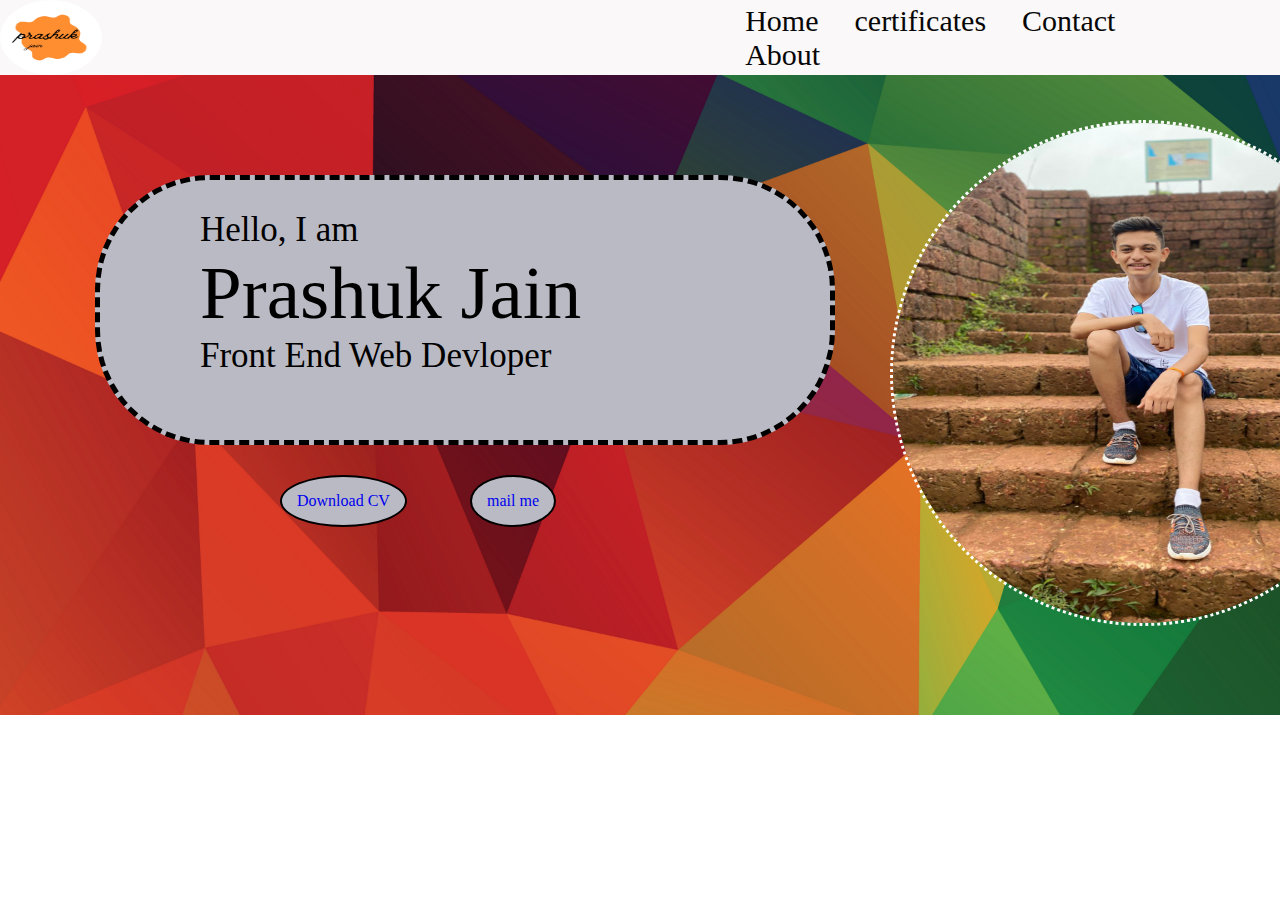
<file: index.html>
<!DOCTYPE html>
<html>

<head>
    <meta charset="UTF-8" />
    <meta http-equiv="X-UA-Compatible" content="IE=edge" />
    <meta name="viewport" content="width=device-width, initial-scale=1.0" />
    <title>home</title>
    <link rel="stylesheet" href="main.css" />
    <link rel="shortcut icon" href="fav.png" type="image/x-icon">
</head>

<body>

    <div class="navbar">

        <img class="logo" src="logos/pj.png" alt="logo">

        <ul>
            <li><a href="#home">Home</a></li>
            <li><a href="certificates.html">certificates</a></li>
            <li><a href="contactme.html">Contact</a></li>
            <li><a href="about.html">About</a></li>
        </ul>

    </div >

    <div class="content">

        <div class="introduction">
            <div class="hello">
                Hello, I am 
            </div>
            <div class="name">
                Prashuk Jain
            </div>
            <div class="post">
                Front End Web Devloper 
            </div>  
        </div>

        <!-- <div class="image"> -->
            <img  class="image" src="myphoto.jpeg" alt="my photo">
        <!-- </div> -->

        <div >
            <a class="link1" href="#" download="cv.docx" >Download CV</a>
            <a class="link2" href="mailto: 29jainprashuk@gmail.com">mail me</a>
        </div>
    </div>

</body>

</html>
</file>
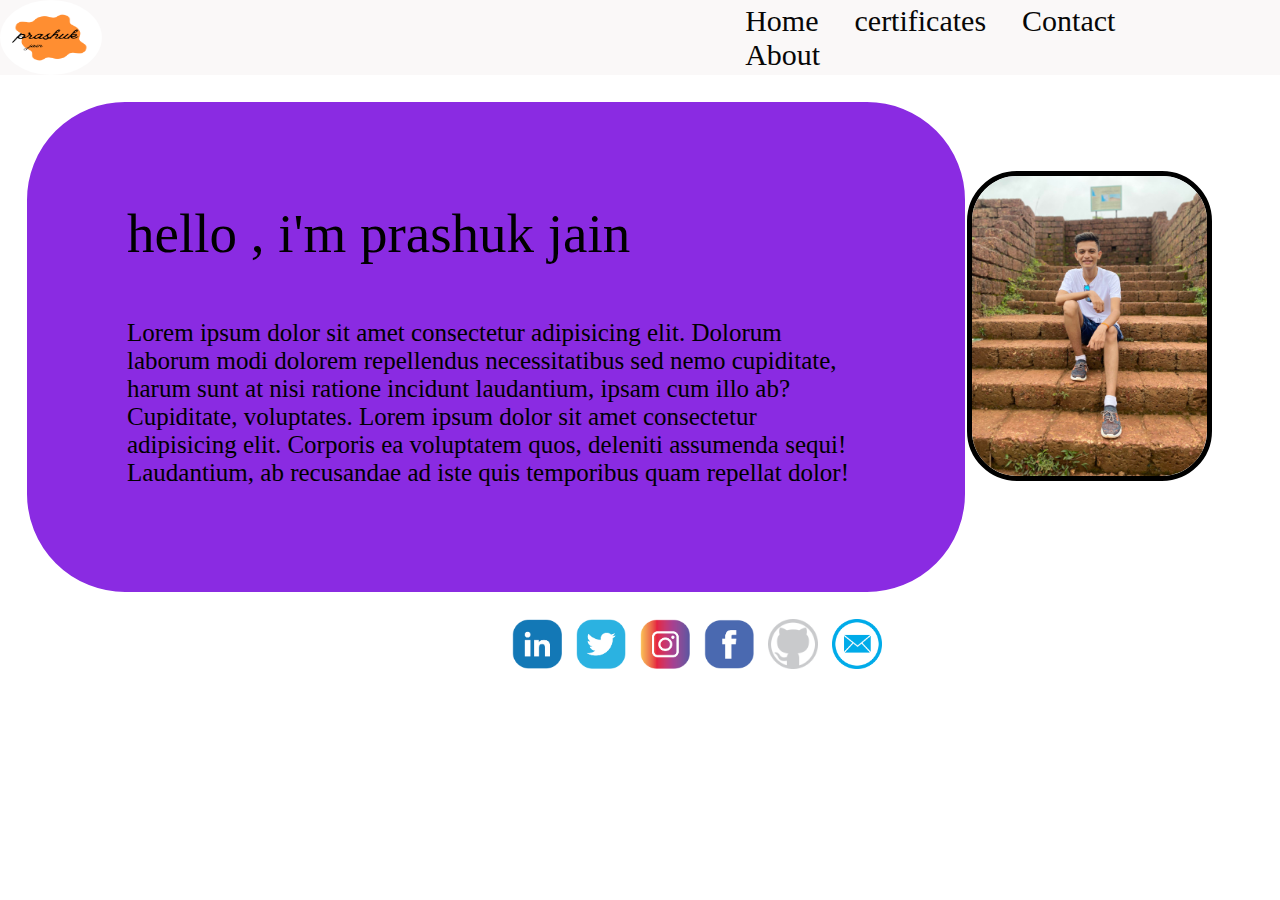
<file: about.html>
<!DOCTYPE html>
<html lang="en">
<head>
    <meta charset="UTF-8">
    <meta http-equiv="X-UA-Compatible" content="IE=edge">
    <meta name="viewport" content="width=device-width, initial-scale=1.0">
    <title>about me</title>
    <link rel="stylesheet" href="main.css">
    <link rel="stylesheet" href="about.css">
    <link rel="shortcut icon" href="fav.png" type="image/x-icon">
</head>
<body>
    <div class="navbar">
        <img class="logo" src="logos/pj.png" alt="logo" />
  
        <ul>
          <li><a href="index.html">Home</a></li>
          <li><a href="certificates.html">certificates</a></li>
          <li><a href="contactme.html">Contact</a></li>
          <li><a href="#">About</a></li>
        </ul>
      </div>

      <div class="content-about">
        <div class="box1">
          <p class="p1" >
            hello , i'm prashuk jain
          </p>
          <br><br><br>
          <p class="p2">
            Lorem ipsum dolor sit amet consectetur adipisicing elit. Dolorum laborum modi dolorem repellendus necessitatibus sed nemo cupiditate, harum sunt at nisi ratione incidunt laudantium, ipsam cum illo ab? Cupiditate, voluptates. Lorem ipsum dolor sit amet consectetur adipisicing elit. Corporis ea voluptatem quos, deleniti assumenda sequi! Laudantium, ab recusandae ad iste quis temporibus quam repellat dolor!
          </p>
        </div>
        <div >

          <img class="box2" src="myphoto.jpeg" alt="">
          
        </div>
      </div>

      <div >
        <a href="https://www.linkedin.com/in/prashuk-jain-937a12212"><img class="contact_logo logo1" src="logos/linkdin.png" alt=""></a>
        <a href="https://twitter.com/Prashuk34592376?t=me6l0f_gKLFQYMhcngVNSA&s=09"><img class="contact_logo" src="logos/twitter.png" alt=""></a>
        <a href="https://instagram.com/29prashuk_jain?igshid=YmMyMTA2M2Y="><img class="contact_logo" src="logos/insta.png" alt=""></a>
        <a href="https://www.facebook.com/profile.php?id=100007708096965"><img class="contact_logo" src="logos/facebook.png" alt=""></a>
        <a href="https://github.com/Jainprashuk"><img class="contact_logo" src="logos/git.png" alt=""></a>
        <a href="mailto: 29jainprashuk@gmail.com"><img class="contact_logo" src="logos/mail.png" alt=""></a>
      </div>
</html>
</file>
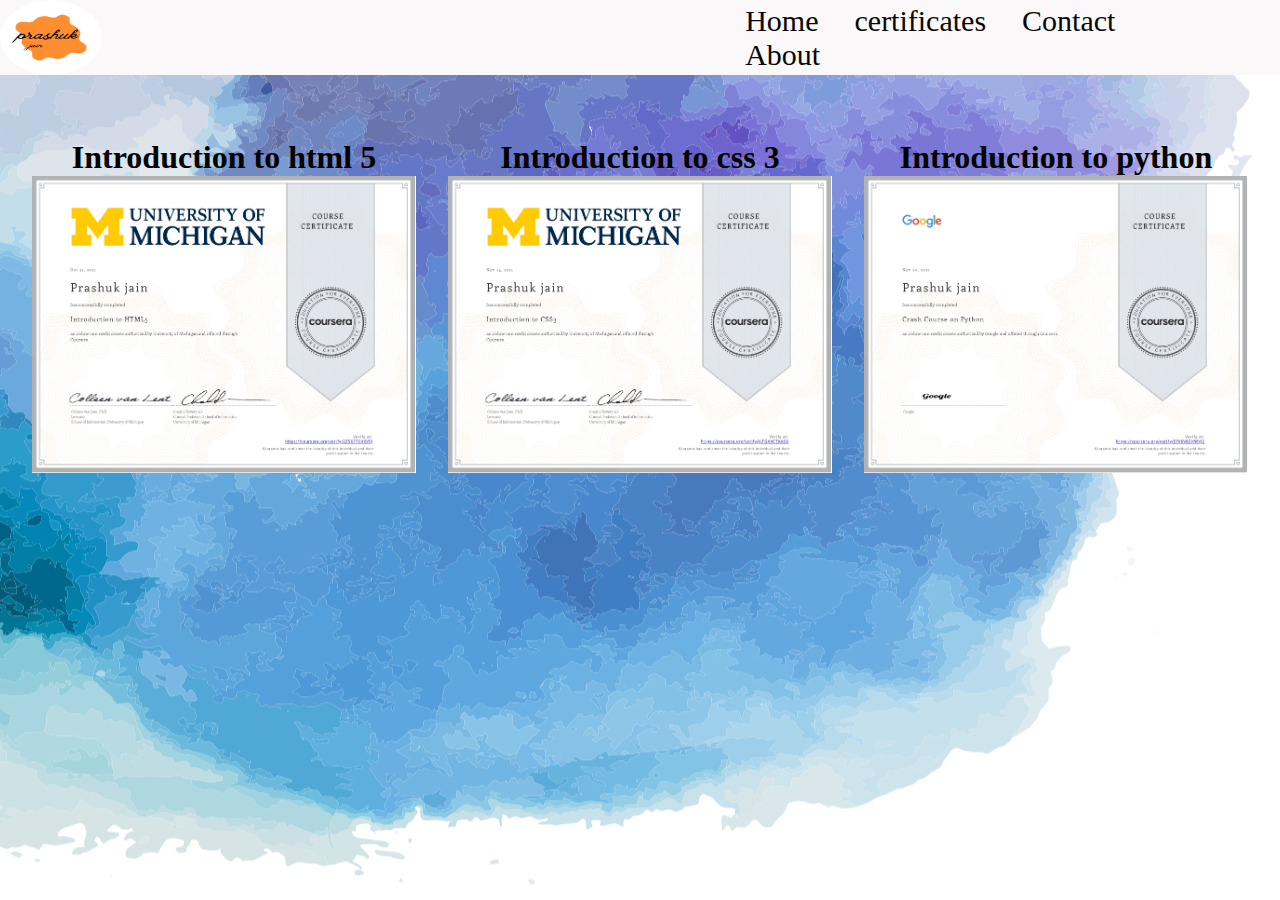
<file: certificates.html>
<!DOCTYPE html>
<html lang="en">
<head>
    <meta charset="UTF-8">
    <meta http-equiv="X-UA-Compatible" content="IE=edge">
    <meta name="viewport" content="width=device-width, initial-scale=1.0">
    <title>certificates</title>
    <link rel="stylesheet" href="certificates.css">
    <link rel="stylesheet" href="main.css">
    <link rel="shortcut icon" href="fav.png" type="image/x-icon">
</head>
<body>
    <div class="navbar">
        <img class="logo" src="logos/pj.png" alt="logo" />
  
        <ul>
          <li><a href="index.html">Home</a></li>
          <li><a href="certificates.html">certificates</a></li>
          <li><a href="contactme.html">Contact</a></li>
          <li><a href="#">About</a></li>
        </ul>
    </div>

      <div class="certficate-container">

      <div class="html">
        <h1 >Introduction to html 5</h1>
        <a href="https://coursera.org/share/4d04849bfda8e3898232d12ae30c5d09"><img class="certificates" src="certificates/html_certificate.jpg" alt="html"></a>
      </div>

      <div class="css">
        <h1 >Introduction to css 3</h1>
        <a href="https://coursera.org/share/ffe54d45a3bbc9fcf6168d4b02c29913 " ><img class="certificates"src="certificates/css_certificate.jpg" alt="html"></a>
      </div>
        
      <div class="python">
        <h1  >Introduction to python</h1>
        <a href="https://www.coursera.org/account/accomplishments/verify/EFV8V8ZHWYJS?utm_source%3Dandroid%26utm_medium%3Dcertificate%26utm_content%3Dcert_image%26utm_campaign%3Dsharing_cta%26utm_product%3Dcourse " ><img class="certificates"src="certificates/python_certificate.jpg" alt="html"></a>
      </div>


      </div>
</body>
</html>
</file>
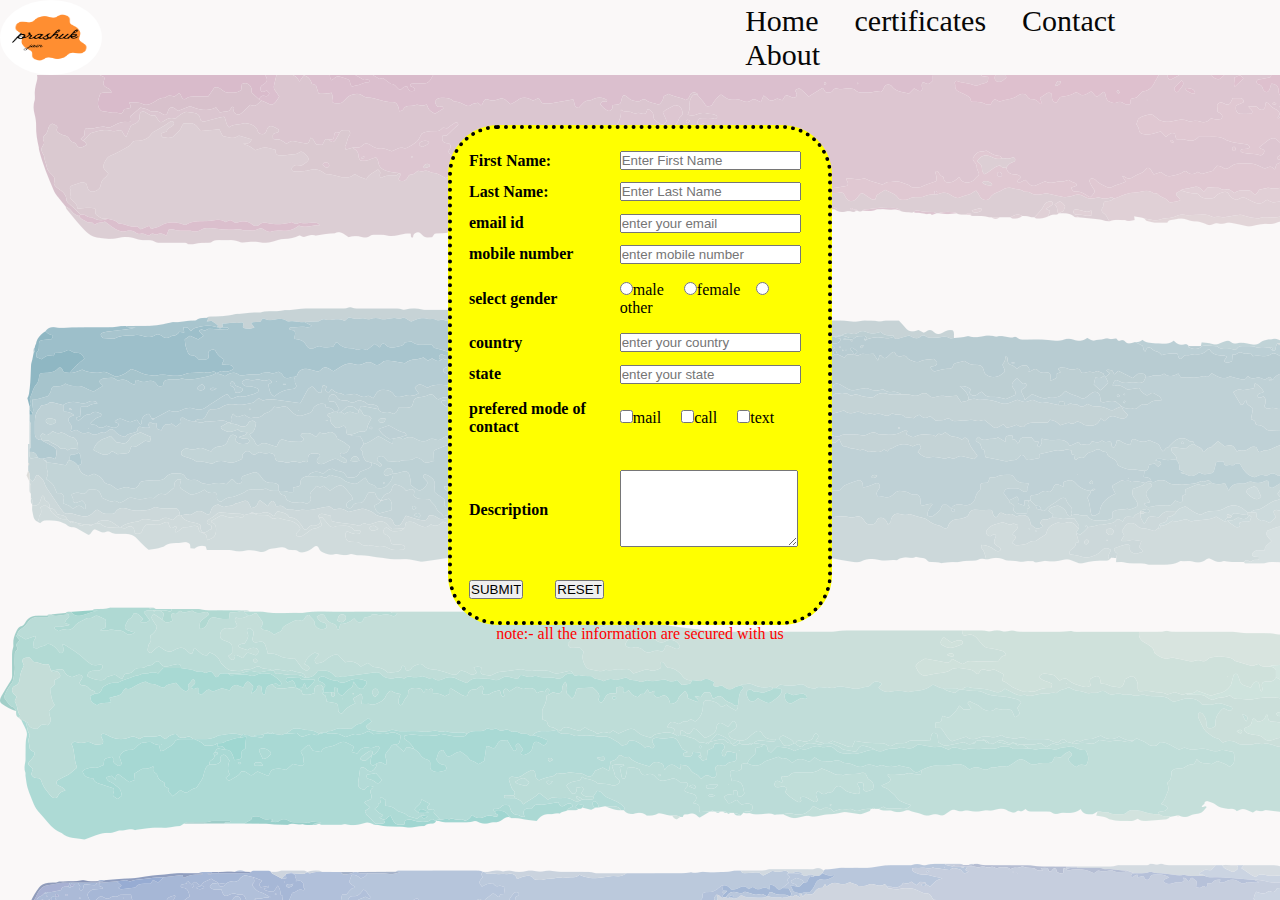
<file: contactme.html>
<!DOCTYPE html>
<html lang="en">
  <head>
    <meta charset="UTF-8" />
    <meta http-equiv="X-UA-Compatible" content="IE=edge" />
    <meta name="viewport" content="width=device-width, initial-scale=1.0" />
    <title>contact me</title>
    <link rel="stylesheet" href="main.css" />
    <link rel="stylesheet" href="contactme.css" />
    <link rel="shortcut icon" href="fav.png" type="image/x-icon">
  </head>
  <body>
    <div class="navbar">
      <img class="logo" src="logos/pj.png" alt="logo" />

      <ul>
        <li><a href="index.html">Home</a></li>
        <li><a href="certificates.html">certificates</a></li>
        <li><a href="#contact">Contact</a></li>
        <li><a href="about.html">About</a></li>
      </ul>
    </div>

    <div>
      <center>
        <table >
          <form action="submitted.html" method="" target="blank">
            <tr>
              <td><label>First Name:</label></td>
              <td>
                <input
                  type="textfield"
                  name="fname"
                  id="fname"
                  placeholder="Enter First Name"
                />
              </td>
            </tr>
            <tr>
              <td><label>Last Name:</label></td>
              <td>
                <input
                  type="textfield"
                  name="lname"
                  id="lname"
                  placeholder="Enter Last Name"
                />
              </td>
            </tr>
            <tr>
              <td><label for="">email id</label></td>
              <td><input type="email" name="mail" id="mail" placeholder="enter your email"/></td>
            </tr>

            <tr>
              <td><label for="">mobile number</label></td>
              <td><input type="text" name="number" id="number" placeholder="enter mobile number" /></td>
            </tr>

            <tr>
              <td><label> select gender</label></td>
              <td>
                <input type="radio" name="rd1" id="rd1" />male
                &nbsp;&nbsp;&nbsp;
                <input
                  type="radio"
                  name="rd1"
                  id="rd1"
                />female&nbsp;&nbsp;&nbsp;
                <input type="radio" name="rd1" id="rd1" />other&nbsp;&nbsp;&nbsp;
              </td>
            </tr>
            <tr>
              <td><label for="">country</label></td>
              <td><input type="text" name="country" id="country" placeholder="enter your country" /></td>
            </tr>
            <tr>
              <td><label for="">state</label></td>
              <td><input type="text" name="state" id="state" placeholder="enter your state"/></td>
            </tr>
            <tr>
              <td><label for="">prefered mode of contact</label></td>
              <td>
                <input type="checkbox" name="" id="" />mail &nbsp;&nbsp;&nbsp;
                <input type="checkbox" name="" id="" />call &nbsp;&nbsp;&nbsp;
                <input type="checkbox" name="" id="" />text &nbsp;&nbsp;&nbsp;
              </td>
            </tr>
            <tr>
              <td><label>Description</label></td>
              <td><textarea cols="20" rows="5"></textarea></td>
            </tr>
            
              
              <tr>
                <td>
                <input type="submit" value="SUBMIT" />&nbsp;&nbsp;&nbsp;&nbsp;&nbsp;&nbsp;&nbsp;
                <input type="reset" value="RESET" />
              </td>
              </tr>


              
            
          </form>
        </table>
        <p>note:- all the information are secured with us</p>
      </center>
      
    </div>
  </body>
</html>
</file>
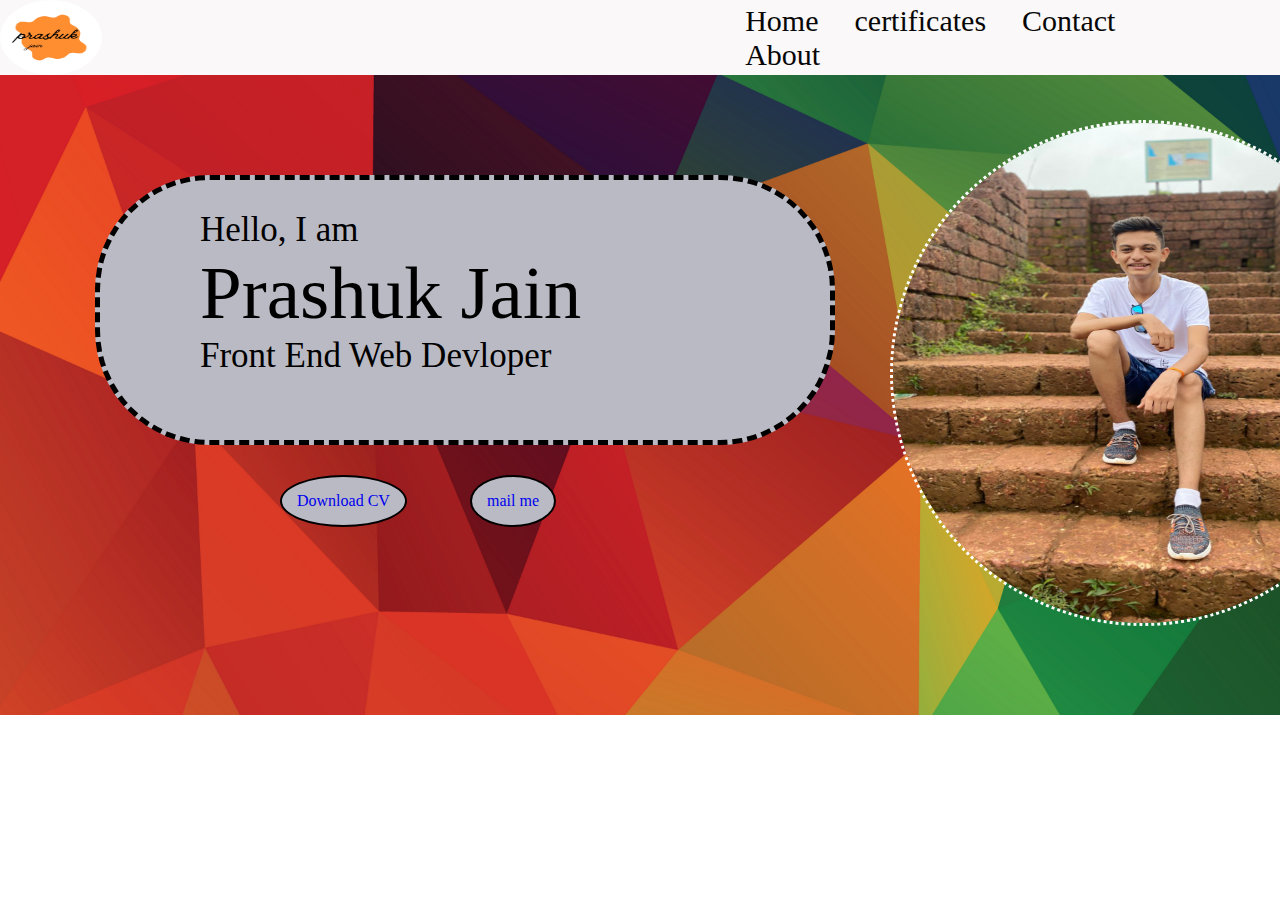
<file: home.html>
<!DOCTYPE html>
<html>

<head>
    <meta charset="UTF-8" />
    <meta http-equiv="X-UA-Compatible" content="IE=edge" />
    <meta name="viewport" content="width=device-width, initial-scale=1.0" />
    <title>home</title>
    <link rel="stylesheet" href="practice.css" />
</head>

<body>

    <div class="navbar">

        <img class="logo" src="logos/pj.png" alt="logo">

        <ul>
            <li><a href="#home">Home</a></li>
            <li><a href="certificates.html">certificates</a></li>
            <li><a href="contactme.html">Contact</a></li>
            <li><a href="about.html">About</a></li>
        </ul>

    </div >

    <div class="content">

        <div class="introduction">
            <div class="hello">
                Hello, I am 
            </div>
            <div class="name">
                Prashuk Jain
            </div>
            <div class="post">
                Front End Web Devloper 
            </div>  
        </div>

        <!-- <div class="image"> -->
            <img  class="image" src="myphoto.jpeg" alt="my photo">
        <!-- </div> -->

        <div >
            <a class="link1" href="#" download="cv.docx" >Download CV</a>
            <a class="link2" href="mailto: 29jainprashuk@gmail.com">mail me</a>
        </div>
    </div>

</body>

</html>
</file>
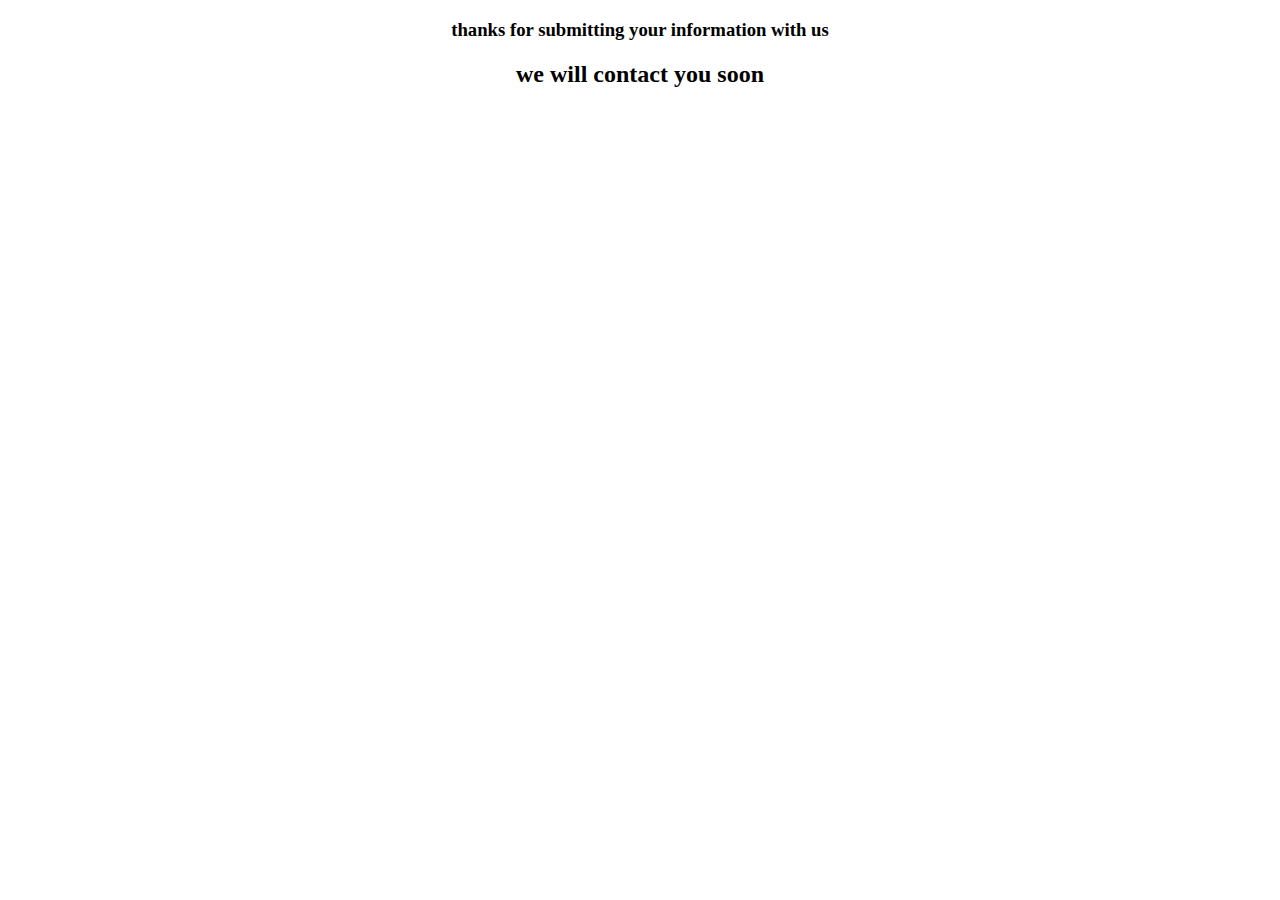
<file: submitted.html>
<!DOCTYPE html>
<html lang="en">
<head>
    <meta charset="UTF-8">
    <meta http-equiv="X-UA-Compatible" content="IE=edge">
    <meta name="viewport" content="width=device-width, initial-scale=1.0">
    <title>submitted</title>
</head>
<body>
<center>
    <h3>thanks for submitting your information with us</h3>
    <h2>we will contact you soon</h2>
</center>
    
</body>
</html>
</file>
<file: main.css>
* {
  margin: 0;
  padding: 0;
}

.navbar {
  background-color: #faf8f8;
  height: 75px;
  width: 100%;
  display: flex;
  align-items: center;
  justify-content: space-between;
  /* border: 2px solid black; */
  /* border-bottom: 4px dotted rgb(247, 248, 244); */
  /* background-image: url(bgf.png); */
  /* border-radius: 5%; */

}

.logo{
  height: 100%;
  width: 110px;
  margin-right: 49%;
  border-radius: 100%;
}

ul {
  display: inline;
  list-style-type: none;
  margin-right: 75px;
}

li {
  display: inline;
}

li a {
  color: rgb(7, 7, 7);
  padding: 14px 16px;
  text-decoration: none;
  font-size: 30px;
}

li a:hover {
  background-color: rgb(116, 109, 109);
  border-radius: 25px;
}

.content{
  background-image: url(bg_images/chromebg.png);
  background-size: 100%;
  position: relative;
  background-color: rgb(64, 108, 146);
  width: 100%;
  height: 640px;
}

.introduction{
  padding: 30px;
  padding-left: 100px;
  position: absolute;
  top: 100px;
  left: 95px;
  background-color: rgb(186, 186, 196);
  width: 600px;
  height: 200px;
  border-radius: 115px;
  border: 5px dashed rgb(0, 0, 0);
}

.image{
  position: relative;
  top: 45px;
  left: 890px;
  width: 500px;
  height: 500px;
  /* background-color: red; */
  border-radius: 100%;
  border: 3px dotted white;
}

.link1{
  padding: 15px;
  border: 2px solid black;
  border-radius: 50%;
  background-color: rgb(186, 186, 196) ;
  position: absolute;
  top: 400px;
  left: 280px;
  text-decoration: none;
}

.link1:hover{
  background-color: rgb(227, 236, 193);
}

.link2:hover{
  background-color:rgb(227, 236, 193);
}


.link2{
  padding: 15px;
  border: 2px solid black;
  border-radius: 50%;
  background-color: rgb(186, 186, 196);
  position: absolute;
  top: 400px;
  left: 470px;
  text-decoration: none;
}

.hello{
  font-size: 35px;
}

.name{
  font-size: 75px;
}
.post{
  font-size: 35px;
}
</file>
<file: about.css>
.p1{
    font-size: 55px;
}
.p2{
    font-size: 25px;
}

.p3{
    font-size: 55px;
    text-align: center;
}

h2{
    text-align: center;
}
.content-about{
    display: flex;
    margin: 25px;
}

.box1{
    width: 60%;
    height: 290px;
    background-color: blueviolet;
    padding: 100px;
    border: 2px solid white;
    border-radius: 100px;
}

.box2{
    margin-top: 30%;
    width: 100%;
    height: 300px;
    border: 5px solid black;
    border-radius:50px ;
    
}

table{
    width: 70%;
    margin-top: 25px;
    margin-left: 110px;
}

.star{
    color: goldenrod;
}

.bold{
    font-size: 35px;
}

.contact_logo{
    width: 50px;
    height: 50px;
    margin-left: 10px;
}

.logo1{
    margin-left: 40%;
}
</file>
<file: certificates.css>
body{
    background-image: url(bg_images/cerbeg3.png);
    background-position: 100%;
}

.certficate-container{
    /* background-color: aqua; */
    height: 90%;
    width: 100%;
    display: flex;
    justify-content: center;
    justify-content:space-evenly;
    margin-top: 5%;
    flex-wrap: wrap;
}

.html{
    /* background-color:red ; */
    text-align: center;
    height: 40%;
    width: 30%;
    
}

.certificates{
    width: 100%;
}

.css{
    /* background-color: yellow; */
    height: 40%;
    width: 30%;
    text-align: center;
}

.python{
    /* background-color:blue ; */
    height: 40%;
    width: 30%;
    text-align: center;
}
</file>
<file: contactme.css>
body{
    background-color: #faf8f8;
    background-image: url(bg_images/contactbg.png);
}

table{
    padding: 15px;
    margin-top: 50px;
    background-color: yellow;
    width: 30%;
    height: 500px;
    border: 4px dotted black;
    border-radius: 50px;
}

label{
    font-weight: bold;
}

p{
    color: red;
}
</file>
<file: practice.css>
* {
  margin: 0;
  padding: 0;
}

.navbar {
  background-color: #faf8f8;
  height: 75px;
  width: 100%;
  display: flex;
  align-items: center;
  justify-content: space-between;
  /* border: 2px solid black; */
  /* border-bottom: 4px dotted rgb(247, 248, 244); */
  /* background-image: url(bgf.png); */
  /* border-radius: 5%; */

}

.logo{
  height: 100%;
  width: 110px;
  margin-right: 49%;
  border-radius: 100%;
}

ul {
  display: inline;
  list-style-type: none;
  margin-right: 75px;
}

li {
  display: inline;
}

li a {
  color: rgb(7, 7, 7);
  padding: 14px 16px;
  text-decoration: none;
  font-size: 30px;
}

li a:hover {
  background-color: rgb(116, 109, 109);
  border-radius: 25px;
}

.content{
  background-image: url(bg_images/chromebg.png);
  background-size: 100%;
  position: relative;
  background-color: rgb(64, 108, 146);
  width: 100%;
  height: 640px;
}

.introduction{
  padding: 30px;
  padding-left: 100px;
  position: absolute;
  top: 100px;
  left: 95px;
  background-color: rgb(186, 186, 196);
  width: 600px;
  height: 200px;
  border-radius: 115px;
  border: 5px dashed rgb(0, 0, 0);
}

.image{
  position: relative;
  top: 45px;
  left: 890px;
  width: 500px;
  height: 500px;
  /* background-color: red; */
  border-radius: 100%;
  border: 3px dotted white;
}

.link1{
  padding: 15px;
  border: 2px solid black;
  border-radius: 50%;
  background-color: rgb(186, 186, 196) ;
  position: absolute;
  top: 400px;
  left: 280px;
  text-decoration: none;
}

.link1:hover{
  background-color: rgb(227, 236, 193);
}

.link2:hover{
  background-color:rgb(227, 236, 193);
}


.link2{
  padding: 15px;
  border: 2px solid black;
  border-radius: 50%;
  background-color: rgb(186, 186, 196);
  position: absolute;
  top: 400px;
  left: 470px;
  text-decoration: none;
}

.hello{
  font-size: 35px;
}

.name{
  font-size: 75px;
}
.post{
  font-size: 35px;
}
</file>
